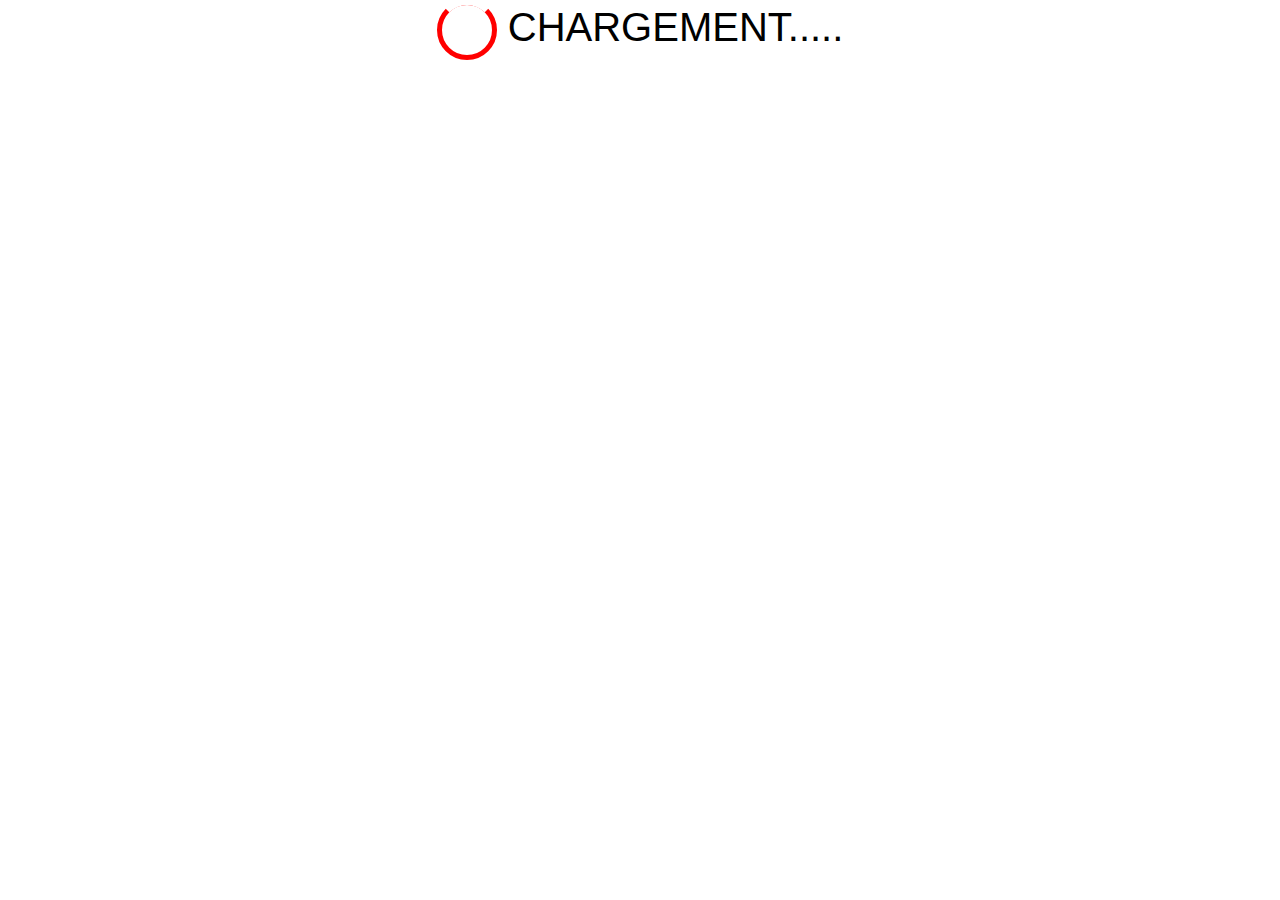
<file: PROJET PHP/loader.html>
<html>
<head>
<title>choix</title>
<link rel="stylesheet" href="deroulantec.css"/>
</head>
<body>  
<section="classe">
<span class=" loader loader-quart"> </span>
CHARGEMENT.....
</section>


</body>

</html>
</file>
<file: PROJET PHP/deroulantec.css>
.section
{
height:500px;
background-color:#16a085;
line-height:500px;
}

.loader-quart
{

border-radius:50px;
border:5px  solid red;
color:red;
}
.loader
{
width:50px;
height:50px;
display:inline-block;
vertical-align:middle;
position:relative;
}


.loader-quart:after
{
right:-6px;
bottom:-6px;
content:'';
top:-6;left:-6;
position :absolute;
border-radius:50px;
animation:spin 2s linear 0s infinite;
border:6px solid transparent;
border-top-color:#fff;
}
body
{
font-family:sans-serif;
font-size:40px;
text-align:center;
margin:0;
padding:0;
}
@keyframes spin
{
0% {transform:rotate(0deg);}
100% {transform:rotate(360deg);}

}
</file>
